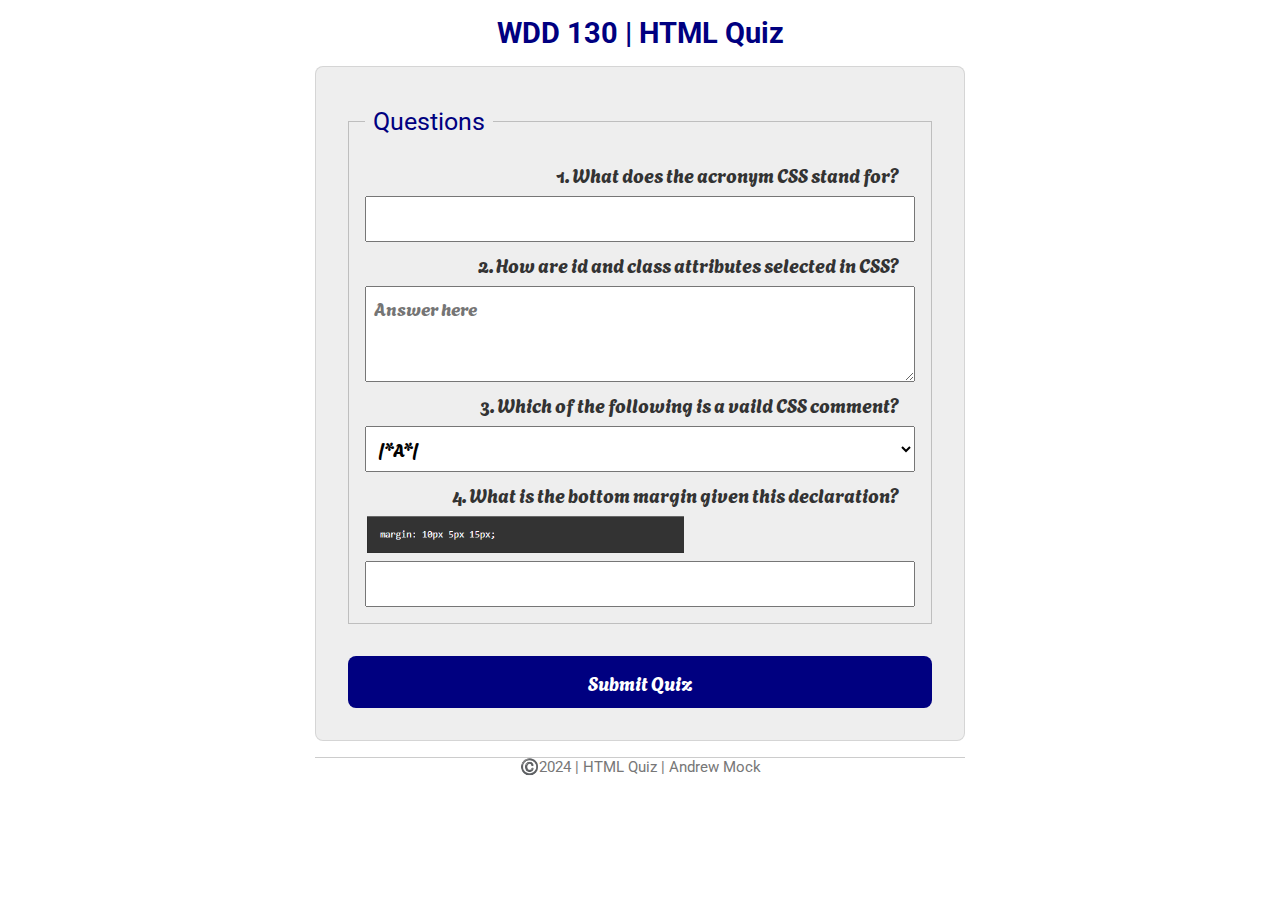
<file: quiz.html>
<!DOCTYPE html>
<html lang="en-US">
    <head>
        <meta charset="UTF-8">
        <meta name="viewport" content="width=device-width,initial-scale=1.0">
        <title>WDD 130 | HTML Quiz</title>
        <meta name="description" content="Andrew's Quiz assignment for WWD 130 or 'Web Fundamentals">
        <meta name="author" content="Andrew Mock">
    </head>
    <body>
        <header>
            <h1>WDD 130 | HTML Quiz</h1>
        </header>
        <main>
            <form>
                <fieldset>
                    <link rel="stylesheet" href="styles/quiz.css">
                    <legend>Questions</legend>
                    <label for="q1">1. What does the acronym CSS stand for?</label>
                    <input type="text" id="q1" name="q1">
                    <label for="q2">2. How are id and class attributes selected in CSS?</label>
                    <textarea id="q2" name="q2" rows="3" placeholder="Answer here"></textarea>
                    <label for="q3">3. Which of the following is a vaild CSS comment?</label>
                    <select id="q3" name="q3">
                        <option value="answer1">/*A*/<option>
                        <option value="answer2">*B*</option>
                        <option value="answer3">/C/</option>
                        <option value="answer4">*/D/*</option>
                    </select>
                    <label for="q1">4. What is the bottom margin given this declaration?</label>
                    <img src="images/question4.png" alt="Question 4 Img">
                    <input type="number" id="q4" name="q4">
                </fieldset>
                <button type="submit">Submit Quiz</button>
            </form>
        </main>
        <footer>
            <p>©️2024 | HTML Quiz | Andrew Mock</p>
        </footer>
    </body>
</html>
</file>
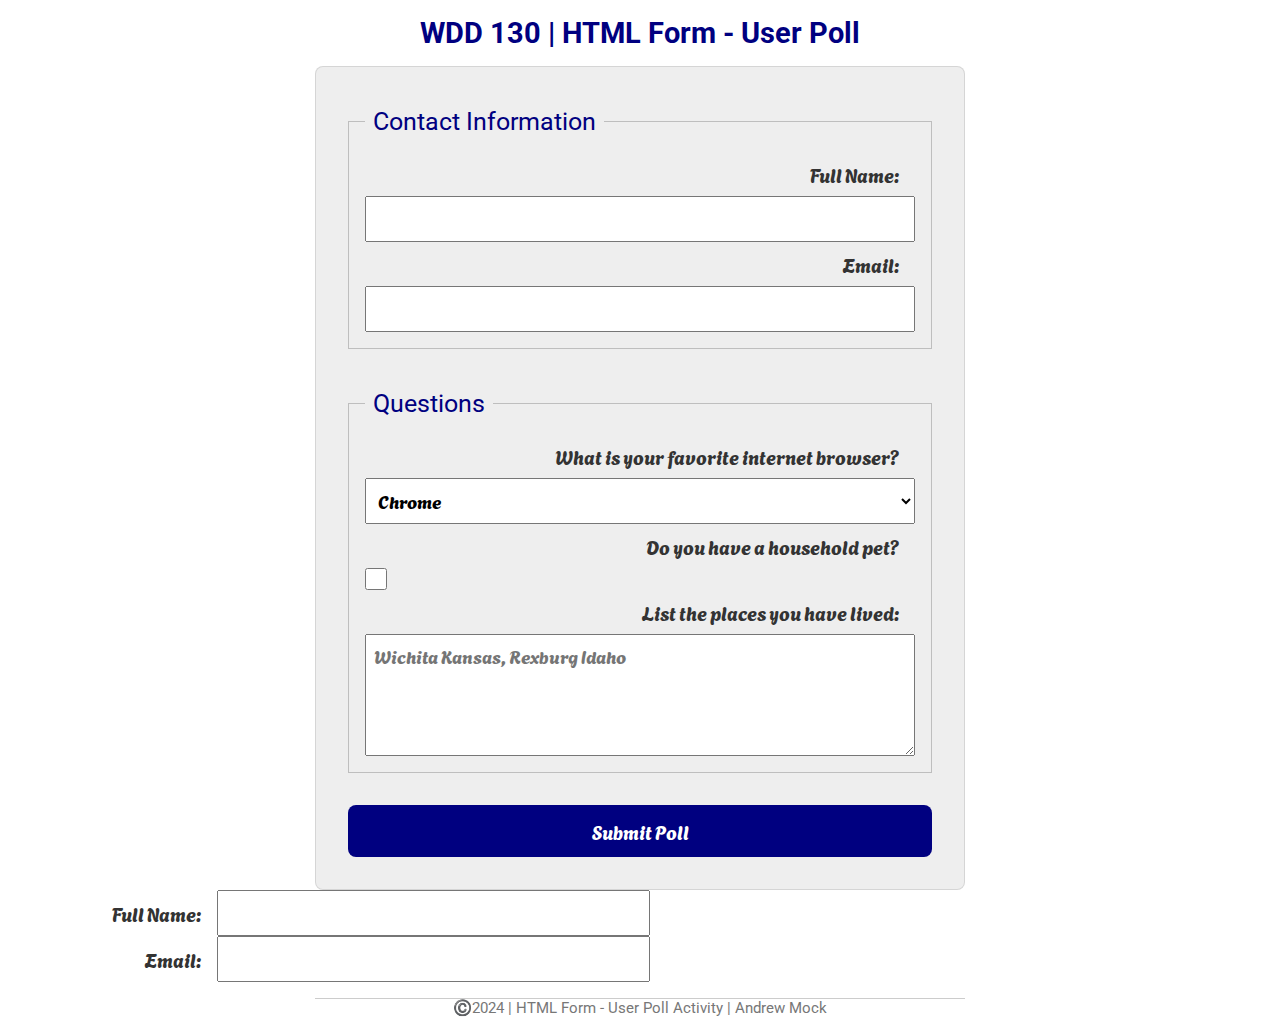
<file: week05/poll-form.html>
<!DOCTYPE html>
<html lang="en-US">
    <head>
        <meta charset="UTF-8">
        <meta name="viewport" content="width=device-width,initial-scale=1.0">
        <title>WDD 130 | HTML Form - User Poll</title>
    </head>
    <body>
        <header>
            <h1>WDD 130 | HTML Form - User Poll</h1>
        </header>
        <main>
            <form>
                <fieldset>
                    <legend>Contact Information</legend>
                    <label for="fullname">Full Name:</label>
                    <input type="text" id="fullname" name="fullname">
                    <label for="email">Email:</label>
                    <input type="email" id="usermail" name="usermail">
                    <link rel="stylesheet" href="styles/poll-form.css">
                </fieldset>
                <fieldset>
                    <legend>Questions</legend>
                    <label for="browser">What is your favorite internet browser?</label>
                    <select id="browser" name="browser">
                        <option value="chrome">Chrome</option>
                        <option value="firefox">Firefox</option>
                        <option value="safari">Safari</option>
                        <option value="edge">Edge</option>
                        <option value="brave">Brave</option>
                        <option value="other">Other</option>
                    </select>
                    <label for="pet">Do you have a household pet?</label>
                    <input type="checkbox" id="pet" name="pet">
                    <label for="feedback">List the places you have lived:</label>
                    <textarea id="feedback" name="feedback" rows="4" placeholder="Wichita Kansas, Rexburg Idaho"></textarea>
                </fieldset>
                <button type="submit">Submit Poll</button>
            </form>
            <div class="form-item column2">
                <label for="fullname">Full Name:</label>
                <input type="text" id="fullname" name="fullname">
            </div>
            <div class="form-item column2">
                <label for="usermail">Email:</label>
                <input type="email" id="useremail" name="useremail">
            </div>
        </main>
        <footer>
            <p>©️2024 | HTML Form - User Poll Activity | Andrew Mock</p>
        </footer>
    </body>
</html>
</file>
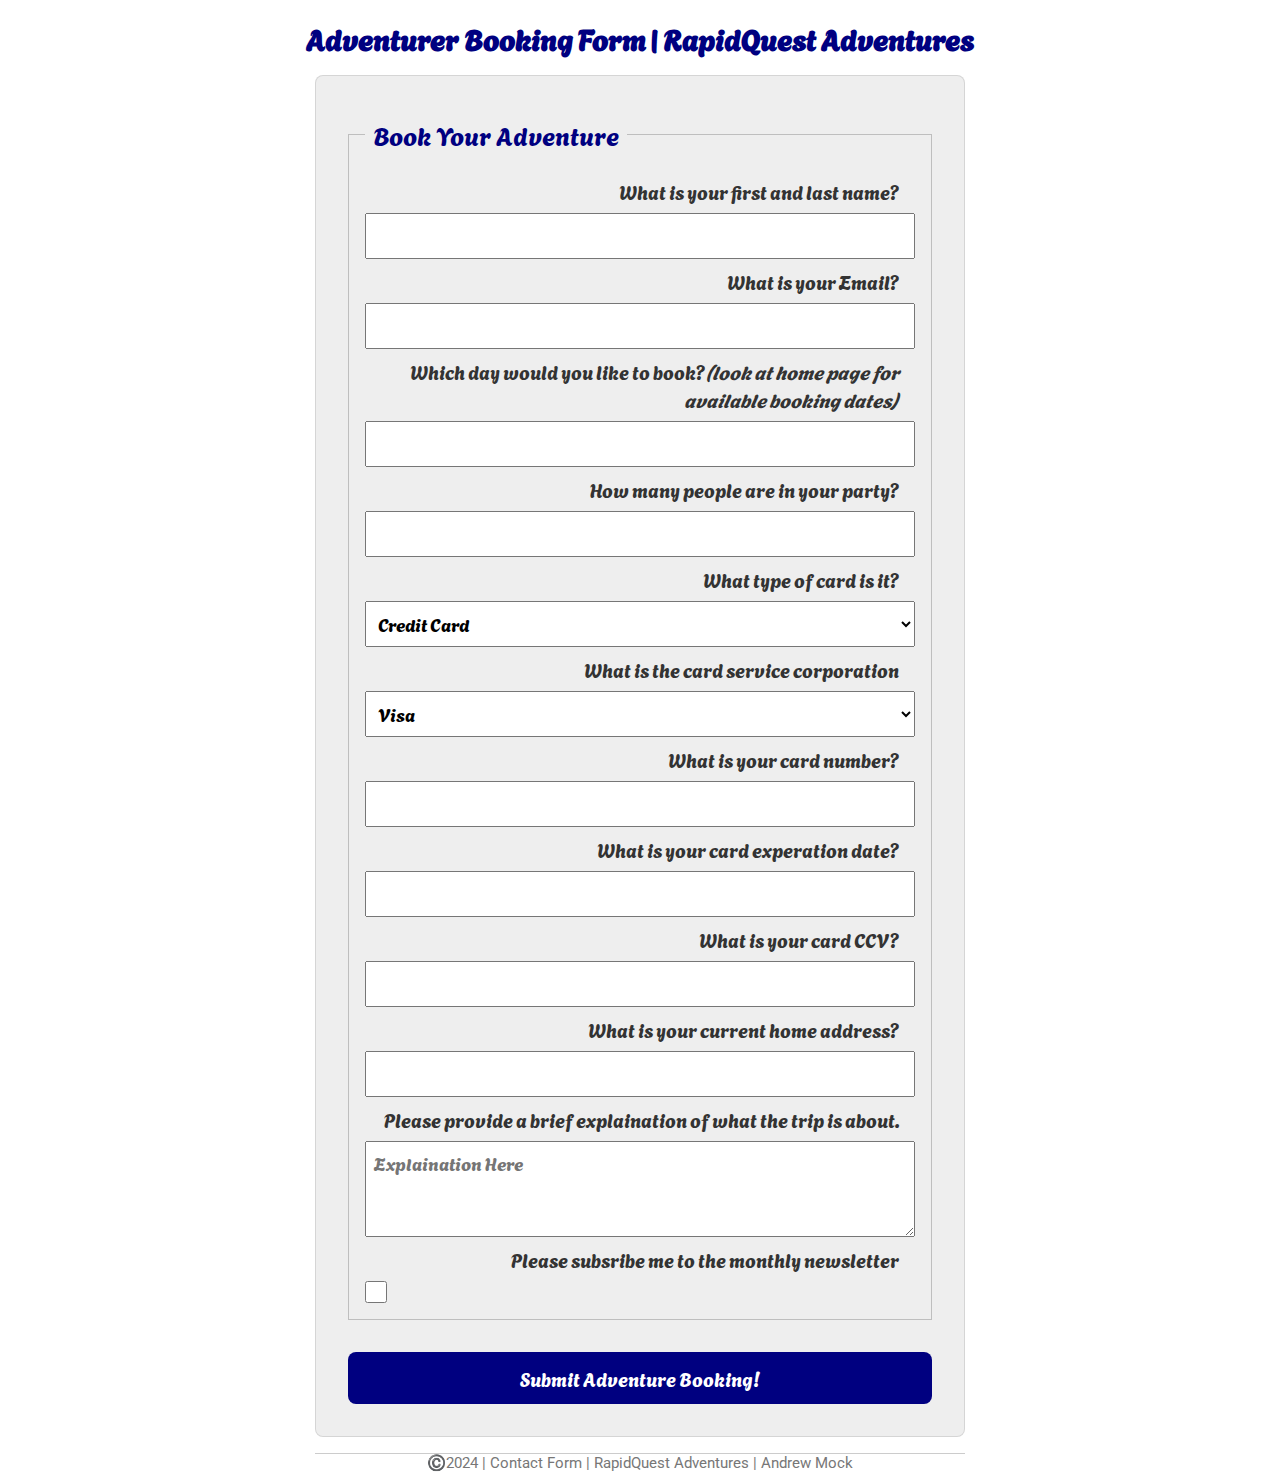
<file: wwr/contact-form.html>
<!DOCTYPE html>
<html lang="en-US">
    <head>
        <meta charset="UTF-8">
        <meta name="viewport" content="width=device-width,initial-scale=1.0">
        <title>WDD 130 | HTML Quiz</title>
        <meta name="description" content="Andrew's Quiz assignment for WWD 130 or 'Web Fundamentals">
        <meta name="author" content="Andrew Mock">
    </head>
    <body>
        <header>
            <h1>Adventurer Booking Form | RapidQuest Adventures</h1>
        </header>
        <main>
            <form>
                <fieldset>
                    <link rel="stylesheet" href="styles/contact-form.css">
                    <legend>Book Your Adventure</legend>
                    <label for="user">What is your first and last name?</label>
                    <input type="text" id="user" name="q1">
                    <label for="email">What is your Email?</label>
                    <input type="text" id="email" name="email">
                    <label for="date">Which day would you like to book?<i>(look at home page for available booking dates)</i> </label>
                    <input type="text" id="date" name="date">
                    <label for="people">How many people are in your party?</label>
                    <input type="number" id="people" name="people">
                    <label for="card">What type of card is it?</label>
                    <select id="card" name="card">
                        <option value="answer1">Credit Card<option>
                        <option value="answer2">Debit Card</option>
                        <option value="answer3">Gift Card</option>
                    </select>
                    <label for="service">What is the card service corporation</label>
                    <select id="service" name="service">
                        <option value="answer1">Visa<option>
                        <option value="answer2">Mastercard</option>
                        <option value="answer3">American Express</option>
                    </select>
                    <label for="number">What is your card number?</label>
                    <input type="text" id="number" name="number">
                    <label for="exp">What is your card experation date?</label>
                    <input type="text" id="exp" name="exp">
                    <label for="ccv">What is your card CCV?</label>
                    <input type="text" id="ccv" name="ccv">
                    <label for="address">What is your current home address?</label>
                    <input type="text" id="address" name="address">
                    <label for="q2">Please provide a brief explaination of what the trip is about.</label>
                    <textarea id="q2" name="q2" rows="3" placeholder="Explaination Here"></textarea>
                    <label for="q2">Please subsribe me to the monthly newsletter</label>
                    <input type="checkbox" id="newletter" name="newletter">                  
                </fieldset>
                <button type="submit">Submit Adventure Booking!</button>
            </form>
        </main>
        <footer>
            <p>©️2024 | Contact Form | RapidQuest Adventures | Andrew Mock</p>
        </footer>
    </body>
</html>
</file>
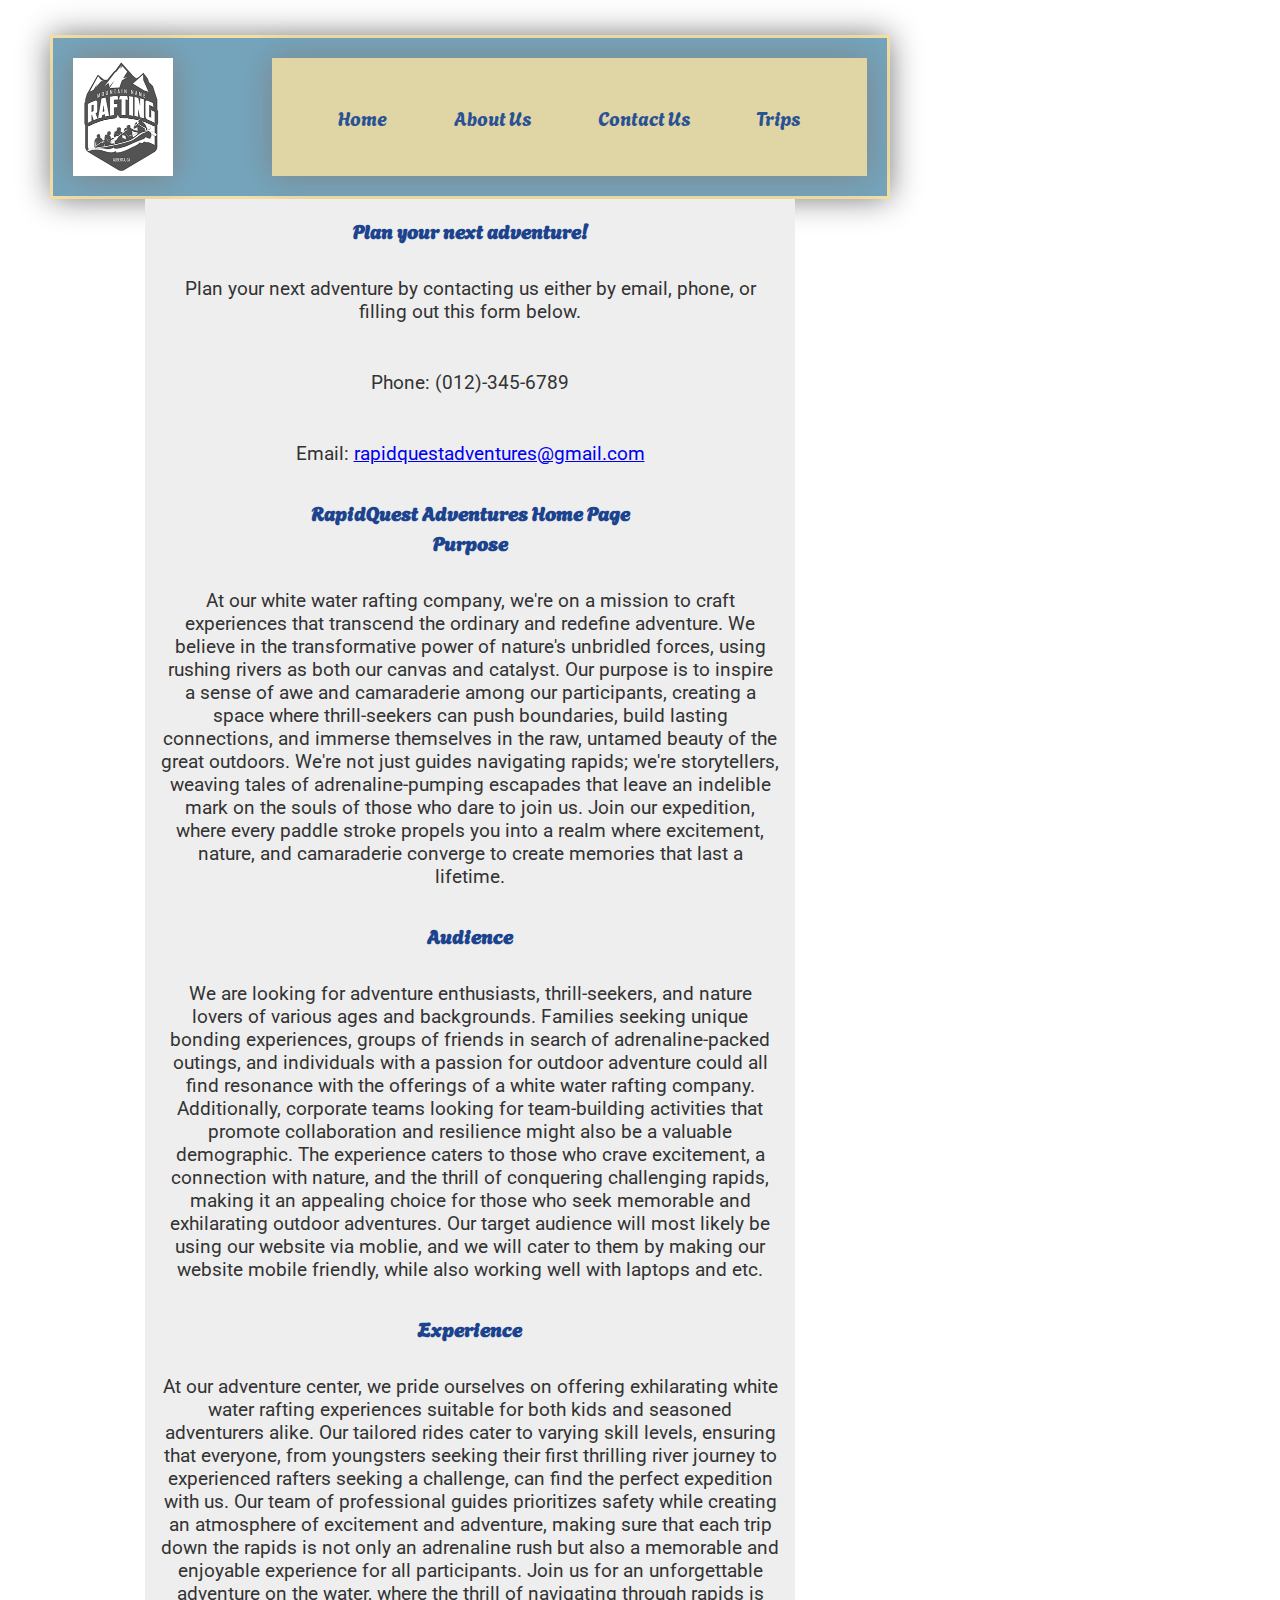
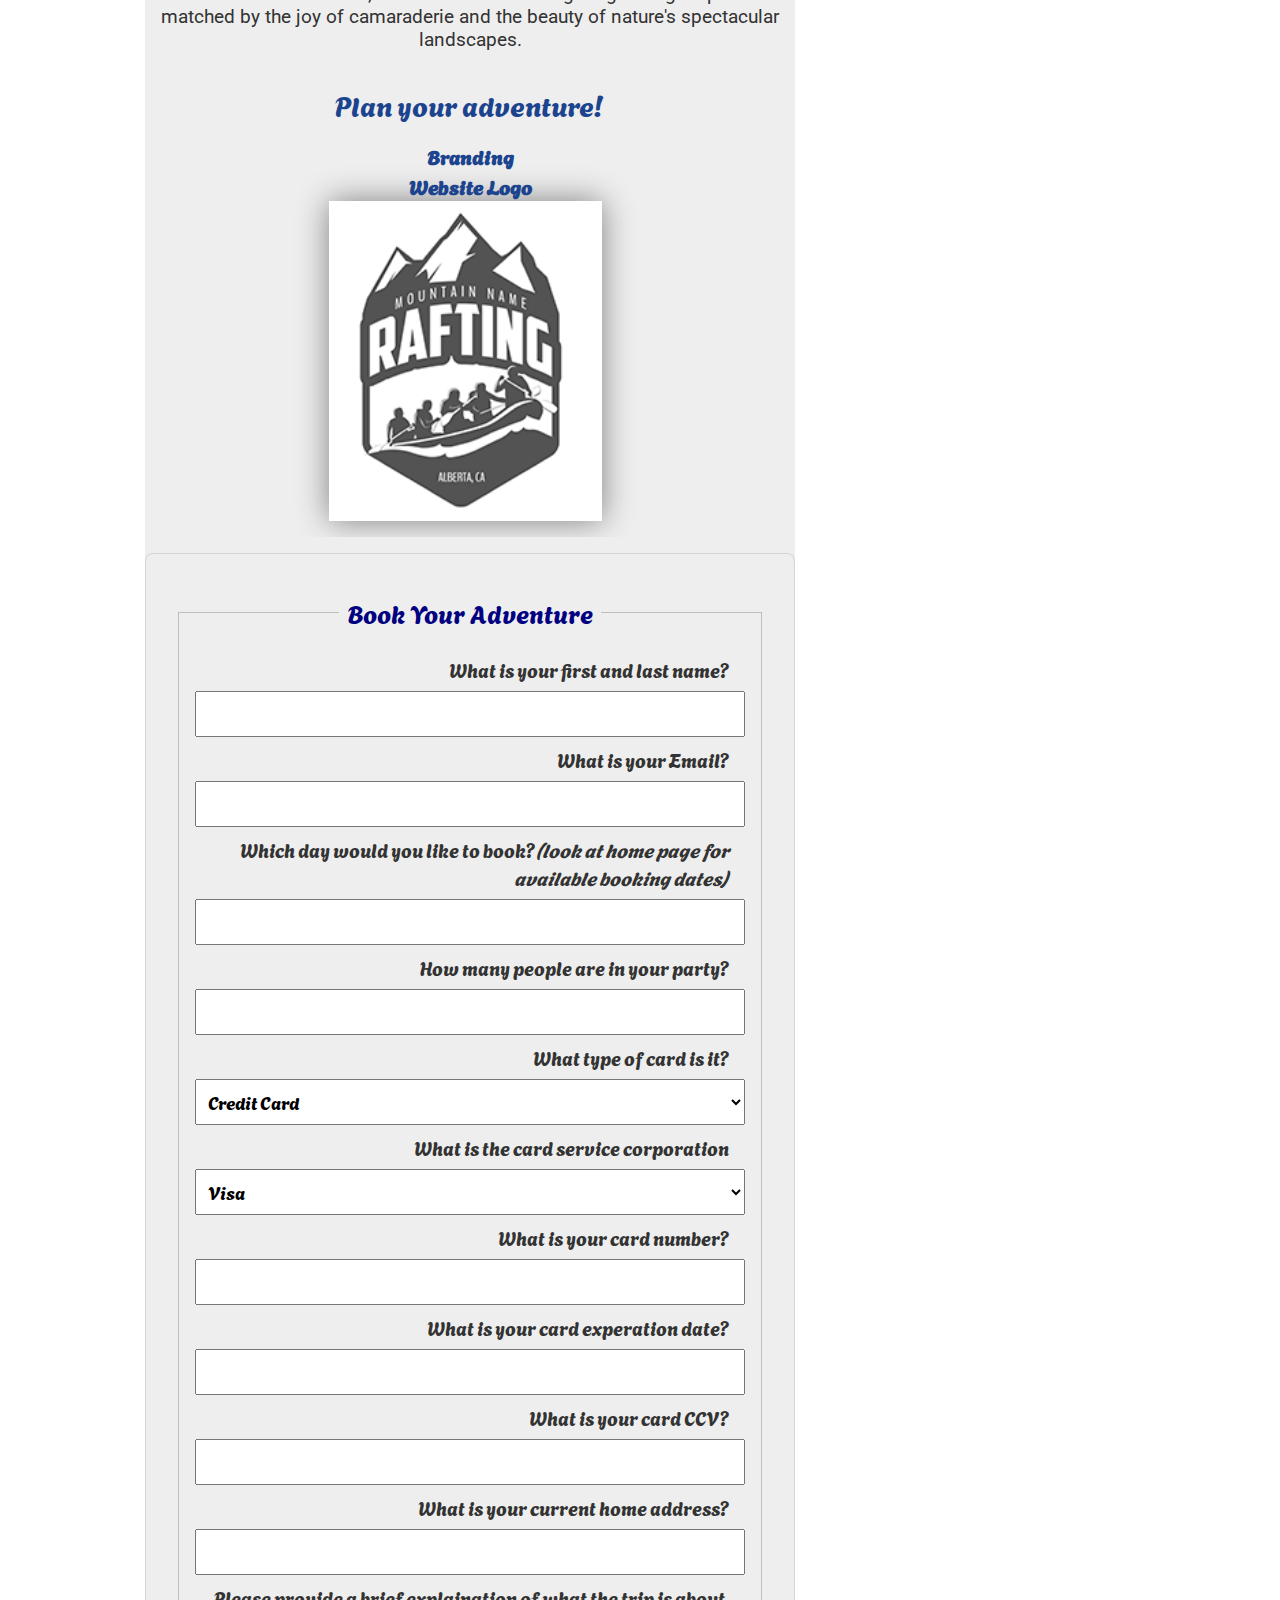
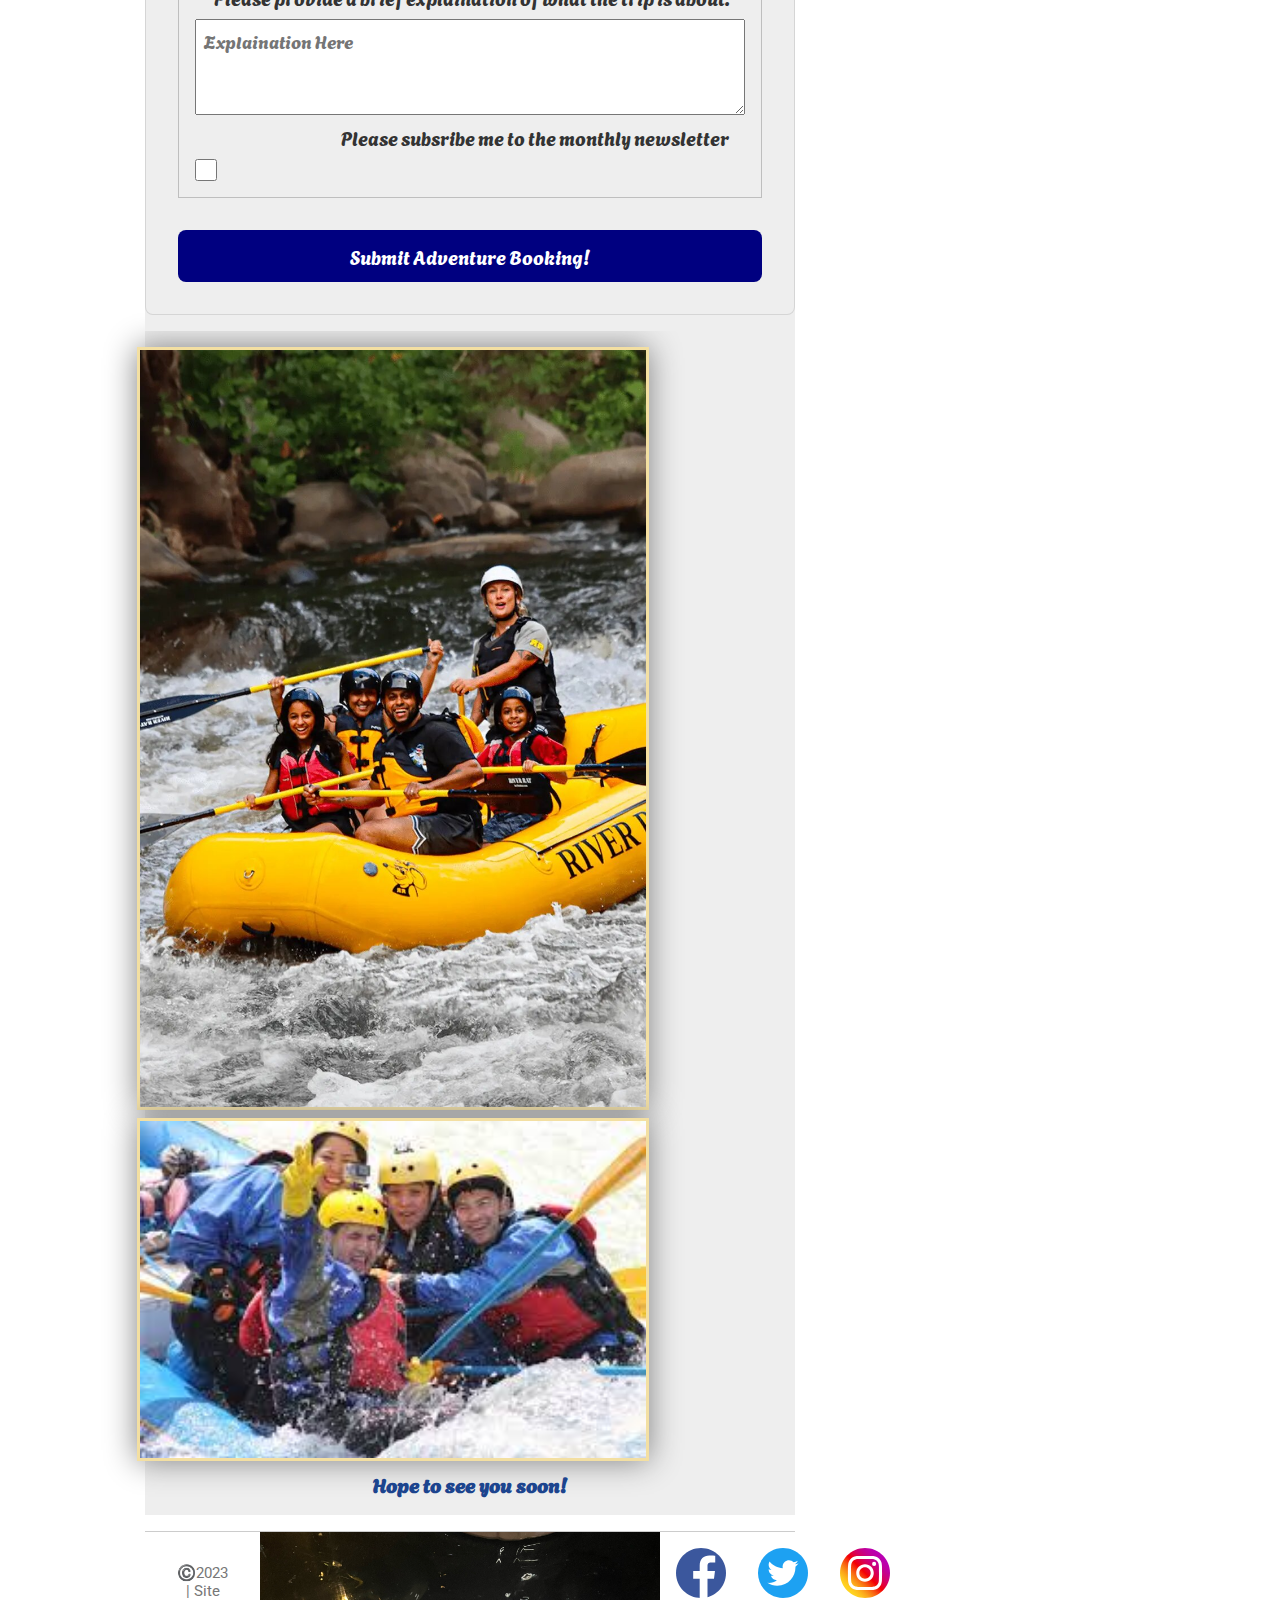
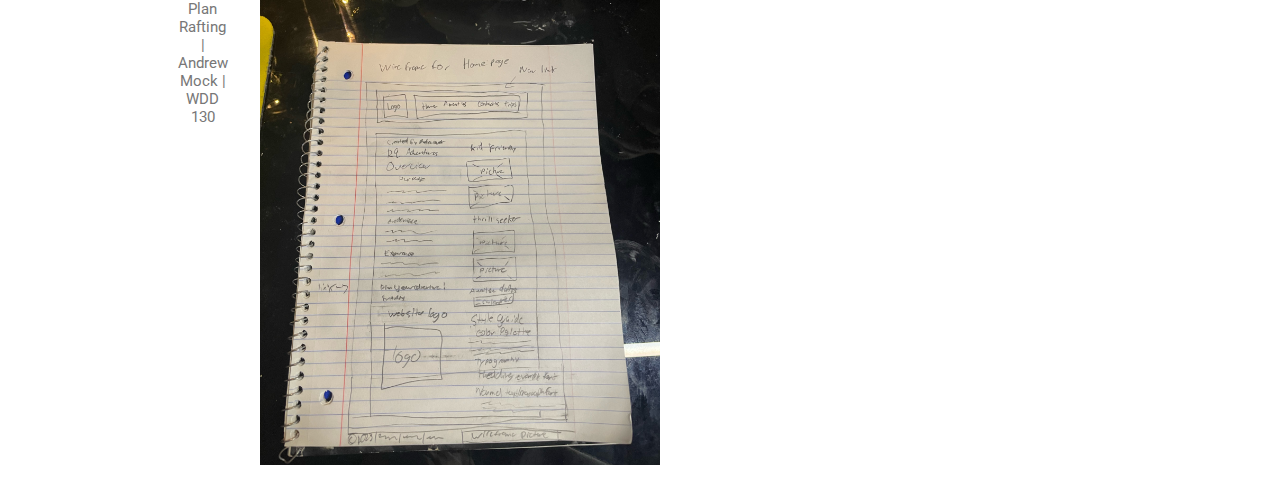
<file: wwr/home.html>
<!DOCTYPE html>
<html lang="en-US">
    <head>
        <meta charset="UTF-8">
        <meta name="viewport" content="width=device-width,initial-scale=1.0">
        <title>Contact | RapidQuest Adventures</title>
        <meta name="title" content="About Us">
        <meta name="author" content="Andrew Mock">
        <meta name="description" content="The home webpage for RapidQuest Adventures, includes information that is commonly asked about">
        <link rel="stylesheet" href="styles/trip.css">
    </head>
    <body>
        <header>
            <img src="images/logo.png" alt="RapidQuest Adventures Logo">
            <nav>
                <a href="home.html">Home</a>
                <a href="about.html">About Us</a>
                <a href="contact.html">Contact Us</a>
                <a href="trips.html">Trips</a>
            </nav>
        </header>  
        <div class="grid">
            <main>
                <h2>Plan your next adventure!</h2>
                <p>Plan your next adventure by contacting us either by email, phone, or filling out this form below.</p>
                <p>Phone: (012)-345-6789</p>
                <p>Email: <a href="mailto:">rapidquestadventures@gmail.com</a></p>
                <h2>RapidQuest Adventures Home Page</h2>
                <h3>Purpose</h3>
                <p>At our white water rafting company, we're on a mission to craft experiences that transcend the ordinary and redefine adventure. We believe in the transformative 
                    power of nature's unbridled forces, using rushing rivers as both our canvas and catalyst. Our purpose is to inspire a sense of awe and camaraderie among our 
                    participants, creating a space where thrill-seekers can push boundaries, build lasting connections, and immerse themselves in the raw, untamed beauty of the 
                    great outdoors. We're not just guides navigating rapids; we're storytellers, weaving tales of adrenaline-pumping escapades that leave an indelible mark on the 
                    souls of those who dare to join us. Join our expedition, where every paddle stroke propels you into a realm where excitement, nature, and camaraderie converge 
                    to create memories that last a lifetime.</p>
                <h3>Audience</h3>
                <p>We are looking for adventure enthusiasts, thrill-seekers, and nature lovers of various ages and backgrounds. Families seeking unique bonding experiences, groups of 
                    friends in search of adrenaline-packed outings, and individuals with a passion for outdoor adventure could all find resonance with the offerings of a white water 
                    rafting company. Additionally, corporate teams looking for team-building activities that promote collaboration and resilience might also be a valuable demographic. 
                    The experience caters to those who crave excitement, a connection with nature, and the thrill of conquering challenging rapids, making it an appealing choice for 
                    those who seek memorable and exhilarating outdoor adventures. Our target audience will most likely be using our website via moblie, and we will cater to them by
                    making our website mobile friendly, while also working well with laptops and etc.</p>
                <h3>Experience</h3> 
                <p>
                    At our adventure center, we pride ourselves on offering exhilarating white water rafting experiences suitable for both kids and seasoned adventurers alike. 
                    Our tailored rides cater to varying skill levels, ensuring that everyone, from youngsters seeking their first thrilling river journey to experienced rafters 
                    seeking a challenge, can find the perfect expedition with us. Our team of professional guides prioritizes safety while creating an atmosphere of excitement 
                    and adventure, making sure that each trip down the rapids is not only an adrenaline rush but also a memorable and enjoyable experience for all participants. 
                    Join us for an unforgettable adventure on the water, where the thrill of navigating through rapids is matched by the joy of camaraderie and the beauty of 
                    nature's spectacular landscapes.</p>
                <nav>
                    <a href="trips.html">Plan your adventure!</a>
                </nav>
                <h2>Branding</h2>
                <h3>Website Logo</h3>
                <img class="img" src = "images/logo.png" alt = "RapidQuest Adventures Logo">
                <div>
                    <form>
                        <fieldset>
                            <legend>Book Your Adventure</legend>
                                <link rel="stylesheet" href="styles/contact-form.css">
                                <label for="user">What is your first and last name?</label>
                                <input type="text" id="user" name="q1">
                                <label for="email">What is your Email?</label>
                                <input type="text" id="email" name="email">
                                <label for="date">Which day would you like to book?<i>(look at home page for available booking dates)</i> </label>
                                <input type="text" id="date" name="date">
                                <label for="people">How many people are in your party?</label>
                                <input type="number" id="people" name="people">
                                <label for="card">What type of card is it?</label>
                                <select id="card" name="card">
                                    <option value="answer1">Credit Card</option>
                                    <option value="answer2">Debit Card</option>
                                    <option value="answer3">Gift Card</option>
                                </select>
                                <label for="service">What is the card service corporation</label>
                                <select id="service" name="service">
                                    <option value="answer1">Visa</option>
                                    <option value="answer2">Mastercard</option>
                                    <option value="answer3">American Express</option>
                                </select>
                                <label for="number">What is your card number?</label>
                                <input type="text" id="number" name="number">
                                <label for="exp">What is your card experation date?</label>
                                <input type="text" id="exp" name="exp">
                                <label for="ccv">What is your card CCV?</label>
                                <input type="text" id="ccv" name="ccv">
                                <label for="address">What is your current home address?</label>
                                <input type="text" id="address" name="address">
                                <label for="q2">Please provide a brief explaination of what the trip is about.</label>
                                <textarea id="q2" name="q2" rows="3" placeholder="Explaination Here"></textarea>
                                <label for="q2">Please subsribe me to the monthly newsletter</label>
                                <input type="checkbox" id="newletter" name="newletter">                  
                        </fieldset>
                        <button type="submit">Submit Adventure Booking!</button>
                    </form>
                </div>
                    <section>
                        <!-- spacing -->
                        <img src="images/family-fun.jpg" alt="family fun" width="200">
                        <img src="images/fun.jpg" alt="family fun" width="200">
                        <h2>Hope to see you soon!</h2>
                    </section>
            </main>
    </div>
        <footer>
            <nav class="sociallinks">
                <p>©️2023 | Site Plan Rafting | Andrew Mock | WDD 130</p>
                <img src = "images/wireframe-home.jpeg" alt = "Required Home Page Wireframe Design" width = "400">
                <a href="https://www.facebook.com">
                    <img src="images/facebook.svg" alt="Facebook">
                </a>
                <a href="https://www.twitter.com">
                    <img src="images/twitter.svg" alt="Twitter">
                </a>
                <a href="https://www.instagram.com">
                    <img src="images/instagram.svg" alt="Instagram">
                </a>
            </nav>
        </footer>
    </body>
</html>
</file>
<file: styles/quiz.css>
@import url('https://fonts.googleapis.com/css2?family=Agbalumo&family=Roboto&display=swap');

:root {
    --heading-font: Agbalumo;
    --paragraph-font: Roboto;
}

* {
    margin: 0;
    padding: 0;
    box-sizing: border-box;
}

body {
    font-family: var(--paragraph-font);
    font-size: 1.2em;
    color: #333;
    background: #fff;
}

header {
    margin: 0 auto;
    width: 650px;
}

h1 {
    margin: 1rem;
    font-size: 1.5em;
    color: navy;
    text-align: center;
}

form {
    width: 650px;
    margin: 0 auto;
    padding: 1rem;
    border: 1px solid rgba(0, 0, 0, 0.1);
    border-radius: 0.5rem;
    background-color: #eee;
    display: grid;
}

fieldset {
    display: grid;
    grid-gap: .5rem;
    margin: 1rem;
    border: 1px solid rgba(0, 0, 0, 0.2);
    padding: 1rem;
}

legend {
    padding: 0.5rem;
    color: navy;
    font-size: 1.3em;
}

label, input, button, select, textarea {
    font-family: var(--heading-font);
}

label {
    text-align: right;
    padding-right: 1rem;
}

input, select, textarea {
    padding: 0.5rem;
    font-size: 1.1rem;
}

input[type="checkbox"] {
    width: 22px;
    height: 22px;
    vertical-align: bottom;
}

button {
    margin: 1rem;
    background-color: navy;
    color: #fff;
    border: none;
    border-radius: .5rem;
    padding: .75rem;
    font-size: 1.2rem;
}

button:hover {
    background-color: darkgreen;
}

footer {
    margin: 1rem auto 0;
    width: 650px;
    text-align: center;
    font-size: 0.8em;
    color: #777;
    border-top: 1px solid #ccc;
}

div {
    width: 650px;
}

img {
    display: flex;
    justify-content: center;
}

.form-item {
    display: grid;
    align-items: center;
}

.column1 {
    grid-template-columns: 3fr 1fr;
    margin: 0.5rem 0;
}

.column2 {
    grid-template-columns: 1fr 2fr;
}
</file>
<file: week05/styles/poll-form.css>
@import url('https://fonts.googleapis.com/css2?family=Agbalumo&family=Roboto&display=swap');

:root {
    --heading-font: Agbalumo;
    --paragraph-font: Roboto;
}

* {
    margin: 0;
    padding: 0;
    box-sizing: border-box;
}

body {
    font-family: var(--paragraph-font);
    font-size: 1.2em;
    color: #333;
    background: #fff;
}

header {
    margin: 0 auto;
    width: 650px;
}

h1 {
    margin: 1rem;
    font-size: 1.5em;
    color: navy;
    text-align: center;
}

form {
    width: 650px;
    margin: 0 auto;
    padding: 1rem;
    border: 1px solid rgba(0, 0, 0, 0.1);
    border-radius: 0.5rem;
    background-color: #eee;
    display: grid;
}

fieldset {
    display: grid;
    grid-gap: .5rem;
    margin: 1rem;
    border: 1px solid rgba(0, 0, 0, 0.2);
    padding: 1rem;
}

legend {
    padding: 0.5rem;
    color: navy;
    font-size: 1.3em;
}

label, input, button, select, textarea {
    font-family: var(--heading-font);
}

label {
    text-align: right;
    padding-right: 1rem;
}

input, select, textarea {
    padding: 0.5rem;
    font-size: 1.1rem;
}

input[type="checkbox"] {
    width: 22px;
    height: 22px;
    vertical-align: bottom;
}

button {
    margin: 1rem;
    background-color: navy;
    color: #fff;
    border: none;
    border-radius: .5rem;
    padding: .75rem;
    font-size: 1.2rem;
}

button:hover {
    background-color: darkgreen;
}

footer {
    margin: 1rem auto 0;
    width: 650px;
    text-align: center;
    font-size: 0.8em;
    color: #777;
    border-top: 1px solid #ccc;
}

div {
    width: 650px;
}

.form-item {
    display: grid;
    align-items: center;
}

.column1 {
    grid-template-columns: 3fr 1fr;
    margin: 0.5rem 0;
}

.column2 {
    grid-template-columns: 1fr 2fr;
}
</file>
<file: wwr/styles/contact-form.css>
@import url('https://fonts.googleapis.com/css2?family=Agbalumo&family=Roboto&display=swap');

:root {
    --heading-font: Agbalumo;
    --paragraph-font: Roboto;
}

* {
    margin: 0;
    padding: 0;
    box-sizing: border-box;
}

body {
    font-family: var(--paragraph-font);
    font-size: 1.2em;
    color: #333;
    background: #fff;
}

header {
    margin: 0 auto;
    width: 920px;
}

h1 {
    margin: 1rem;
    font-size: 1.5em;
    color: navy;
    text-align: center;
    font-family: var(--heading-font);
}

form {
    width: 650px;
    margin: 0 auto;
    padding: 1rem;
    border: 1px solid rgba(0, 0, 0, 0.1);
    border-radius: 0.5rem;
    background-color: #eee;
    display: grid;
}

fieldset {
    display: grid;
    grid-gap: .5rem;
    margin: 1rem;
    border: 1px solid rgba(0, 0, 0, 0.2);
    padding: 1rem;
}

legend {
    padding: 0.5rem;
    color: navy;
    font-size: 1.3em;
    font-family: var(--heading-font);
}

label, input, button, select, textarea {
    font-family: var(--heading-font);
}

label {
    text-align: right;
    padding-right: 1rem;
}

input, select, textarea {
    padding: 0.5rem;
    font-size: 1.1rem;
}

input[type="checkbox"] {
    width: 22px;
    height: 22px;
    vertical-align: bottom;
}

button {
    margin: 1rem;
    background-color: navy;
    color: #fff;
    border: none;
    border-radius: .5rem;
    padding: .75rem;
    font-size: 1.2rem;
}

button:hover {
    background-color: darkgreen;
}

footer {
    margin: 1rem auto 0;
    width: 650px;
    text-align: center;
    font-size: 0.8em;
    color: #777;
    border-top: 1px solid #ccc;
}

div {
    width: 650px;
}

img {
    display: flex;
    justify-content: center;
}

.form-item {
    display: grid;
    align-items: center;
}

.column1 {
    grid-template-columns: 3fr 1fr;
    margin: 0.5rem 0;
}

.column2 {
    grid-template-columns: 1fr 2fr;
}
</file>
<file: wwr/styles/trip.css>
@import url('https://fonts.googleapis.com/css2?family=Agbalumo&family=Roboto&display=swap');

* {
    margin: 0;
    padding: 0;
    box-sizing: border-box;
}

:root {
    --primary-color: #1C448E;
        --secondary-color: #F3DFA2;
        --accent1-color: #74A4BC;
        --aceent2-color: #230903;
    
        --heading-font: Agbalumo;
        --paragraph-font: Roboto;
    
        --nav-background-color: #F3DFA2;
        --nav-link-color: #1C448E;
        --nav-hover-link-color: #74A4BC;
        --nav-hover-background-color: #230903;    
    }

body {
    font-family:  var(--paragraph-font);
    max-width: 940px;
    padding: 35px;
    }

header img {
    box-shadow: 0 0 30px grey;
    width: 100px;
   
}


h1{
    position: absolute;
    display: flex;
    justify-content: center;
    font-family: var(--heading-font);
    color: var(--primary-color);
    font-size: 20px;
    top: 7%;
    width: 960px;
}

h2, h3, h4 {
    font-family: var(--heading-font);
    color: var(--primary-color);
    display: flex;
    justify-content: center;
    font-size: 20px;
}

article {
    position: absolute;
    top: 125px;
    right: 50px;
    width: 75%;   
    font-family: var(--paragraph-font);
}

header {
    display: grid;
    grid-template-columns: 1fr  3fr;
    padding: 20px;
    background-color: var(--accent1-color);
    border: solid var(--secondary-color);
    box-shadow: 0 0 30px grey;
    width: 890px;
}

p {
    padding: 1rem;
    margin: 1rem;
    font-family: var(--paragraph-font)
}

header, .grid, footer {
    max-width: 840px;
    margin: 0 auto;
}

header nav {
    display: flex;
    flex-direction: row;
    justify-content: space-evenly;
    align-items: center;
    font-family: var(--heading-font);
    background-color: var(--secondary-color);
    opacity: 85%;
    box-shadow: 0 0 30px grey;

}

.img {
    box-shadow: 0 0 30px grey;
    width: 40%;
    height: auto;
    margin: 0 0 1rem 12.5rem;
    display: flex;
}

.grid {
    display: grid;
    align-items: center;
}

div {
    display: grid;
    width: 20rem;
    text-align: center;
    position: relative;
    margin: 1rem;
    padding: 1rem;
    background-color: #eee;
    justify-content: center;
    grid-template-columns: 1fr 1fr;
}

footer nav {
    display: flex;
    flex-direction: row;
}

footer {
    margin-top: 15px;
    border-top: 1px solid #000;
    text-align: center;
    display: grid;
    grid-template-columns: 1fr 1fr;
    flex-direction: row;
}

.sociallinks a img{
    width: 50px;
    display: block;
    height: auto;
    box-shadow: none;
    margin: 1rem;
}

nav a {
    text-decoration: none;
    color: #000;
}

section img {
    width: 75%;
    height: auto;
    border: solid var(--secondary-color);
    box-shadow: 0 0 30px grey;
    margin: 0 0 .5rem .5rem;
    display: flex;
}

main nav {
    width: 20rem;
    display: flex;
    justify-content: center;
    align-content: center;
    font-family: var(--heading-font);
    font-size: 1.75rem;
    margin: 0 0 1rem 11.25rem;
}

nav a:link, nav a:visited {
    color: var(--nav-link-color);
}

nav a:hover {
    color: var(--nav-hover-link-color);
}
</file>
